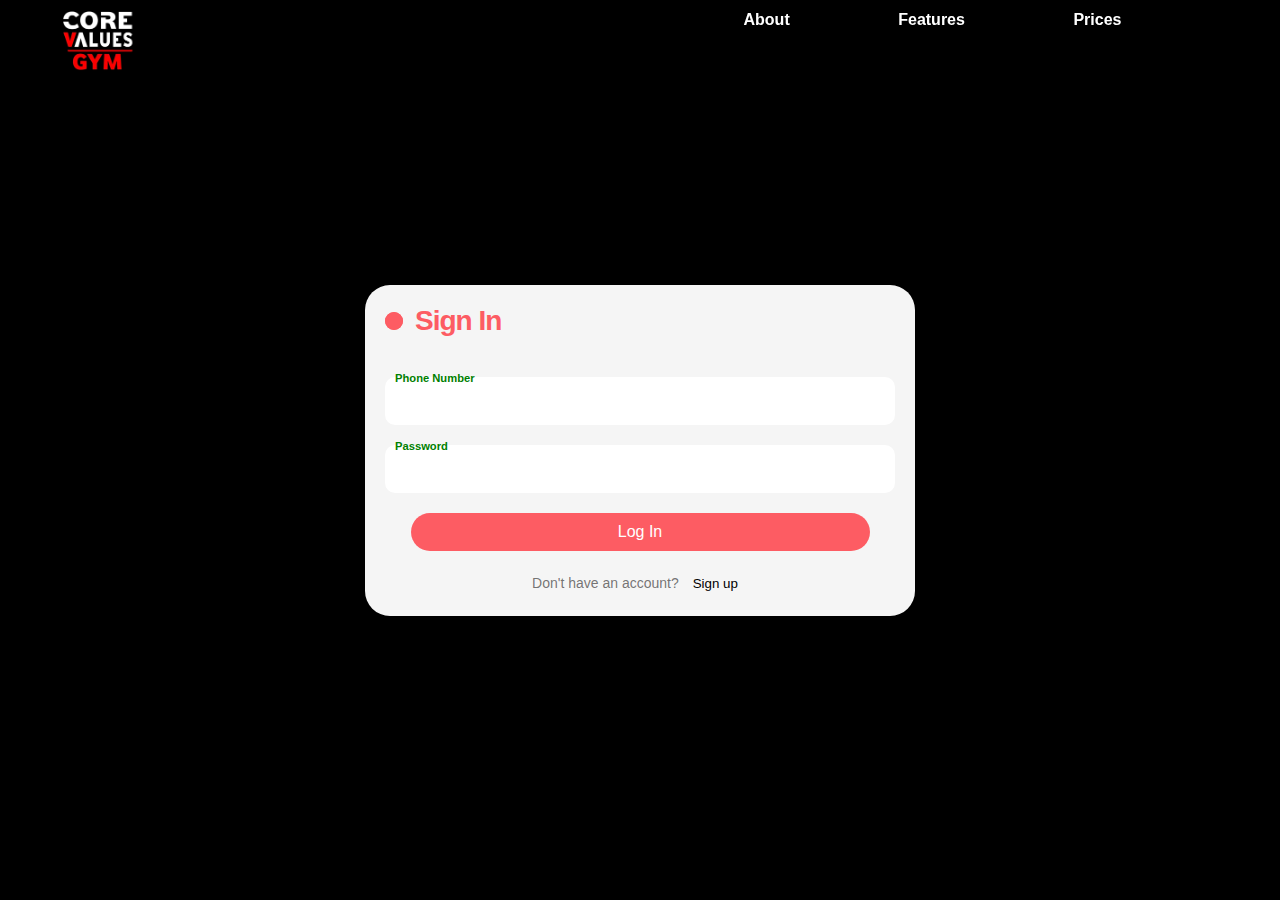
<file: core/form/form.html>
<!DOCTYPE html>
<html lang="en">

<head>
    <meta charset="UTF-8">
    <meta name="viewport" content="width=device-width, initial-scale=1.0">
    <title>CoreValues Gym</title>
    <!-- the style shhet -->
    <link rel="stylesheet" href="form.css">
    <link rel="stylesheet" href="../core.css">
    <!-- the icon -->
    <link rel="icon" href="../images/core.png">
    <!-- || FONT AWSOME LIBARAY FOR ICONS -->
    <link rel="stylesheet" href="https://cdnjs.cloudflare.com/ajax/libs/font-awesome/6.4.2/css/all.min.css">
    <link rel="preconnect" href="https://fonts.googleapis.com">
    <link rel="preconnect" href="https://fonts.gstatic.com" crossorigin>
</head>

<body class="form__body">
    <div class="warn hiddenl"><i class="fa-solid fa-xmark wran_icon"></i>
        <p class="warn__p"></p>
        <button class="warn__btn">Try Again</button>
    </div>
    <div class=" hiddenl to_login"><i class="fa-solid fa-check Check_icon"></i>
        <p class="to_login__p">Successfully Signed Up.</p>
        <button class="to_login__btn">LogIn Now</button>
    </div>
    <header class="header__div">
        <div class="container">
            <div class="img__div">
                <a href="../core.html">
                    <img src="../images/core2.png" alt="CoreValues Gym">
                </a>
            </div>
            <ul class="header__ul">
                <li><a href="../core.html#about">About</a></li>
                <li><a href="../core.html#features">Features</a></li>
                <li><a href="./core.html#Prices">Prices</a></li>
            </ul>
            <button class="header__icon">
                <div class="header__menu"></div></i>
            </button>
        </div>
    </header>
    <aside class="aside">
        <nav>
            <div class="aside__head aside__ele">
                <h4 class="h4__aside">Menu</h4>
                <button class="close_aside"></button>
            </div>
            <ul class="aside__ul">
                <li class="aside__ele "><a href="#about">About</a></li>
                <li class="aside__ele "><a href="#features">Features</a></li>
                <li class="aside__ele "><a href="#Prices">Prices</a></li>
            </ul>
        </nav>
    </aside>
    <div class="overlay hiddenl"></div>

    <form class="form hidden sing-up__form">
        <p class="title">Sign up</p>
        <div class="Form__username">
            <label>
                <input placeholder="" type="text" class="input" id="fName">
                <span>Firstname</span>
            </label>

            <label>
                <input placeholder="" type="text" class="input" id="lName">
                <span>Lastname</span>
            </label>
        </div>
        <label>
            <input placeholder="" type="tel" class="input" pattern="[0-9]{11}" id="phnone">
            <span>Phone Number</span>
        </label>
        <label>
            <input placeholder="" type="password" class="input" id="pass">
            <span>Password</span>
        </label>
        <label>
            <input placeholder="" type="password" class="input" id="cPass">
            <span>Confirm password</span>
        </label>
        <button class="submit signUpBtn" type="submit">Sign Up</button>
        <p class="signin">Already have an acount ? <button class="log__btns signin_btn">Sign in</button> </p>
    </form>

    <form class="form sing-in__form">
        <p class="title">Sign In</p>
        <label>
            <input placeholder="" type="tel" class="input" pattern="[0-9]{11}" id="phone">
            <span>Phone Number</span>
        </label>
        <label>
            <input placeholder="" type="password" class="input" id="password">
            <span>Password</span>
        </label>
        <button class="submit singInBtn">Log In</button>
        <p class="signin">Don't have an account?
            <button class="log__btns">Sign up</button>
        </p>
    </form>
    <script src="form.js"></script>
</body>

</html>
</file>
<file: core/form/form.css>
/* ||RESET */
*,
*::after,
*::before {
  padding: 0;
  margin: 0;
  box-sizing: border-box;
}

button {
  border: none;
  padding: 5px 10px;
  background-color: transparent;
  transition: 1s;
}

.log__btns:hover {
  cursor: pointer;
  text-decoration: underline;
  color: var(--main--color);
}

/* ||VARIABLES */
:root {
  --FF: "Montserrat", sans-serif;

  /* ||COLORS */
  --main--color: #fd5c63;
  --secondry--color: #960018;
  --third--color: #b3282d;
}

/* ||UTILITY CLASSES */
.overlay {
  position: fixed;
  top: 0;
  left: 0;
  width: 100%;
  height: 100%;
  background-color: rgba(0, 0, 0, 0.5);
  backdrop-filter: blur(2px);
  z-index: 100;
  transition: all 0.5s;
}

.hiddenl {
  visibility: hidden;
  opacity: 0;
}

/* ||BODY */

body {
  position: relative;
}

/* ||WARN*/
.warn {
  width: 350px;
  height: 250px;
  background-color: black;
  position: fixed;
  top: 50%;
  left: 50%;
  transform: translate(-50%, -50%);
  z-index: 11111;
  transition: .5s all;
}

.wran_icon {
  position: absolute;
  top: 17%;
  left: 50%;
  transform: translateX(-50%);
  font-size: 2.5em;
  color: var(--main--color);
  padding: 13px 17px;
  border: 2px var(--main--color) solid;
  border-radius: 50%;
}
.warn__p {
  color: whitesmoke;
  font-size: .8em;
  line-height: 20px;
  letter-spacing: 1px;
  text-align: center;
  position: absolute;
  top: 50%;
  left: 50%;
  transform: translateX(-50%);
  white-space: nowrap;
}

.warn__btn {
  position: absolute;
  bottom: 20%;
  left: 50%;
  transform: translateX(-50%);
  color: whitesmoke;
  padding: 10px 15px;
  cursor: pointer;
  border: none;
  background-color: var(--main--color);
  font-size: 1em;
  border-radius: 5px;
}

.warn__btn:hover {
  background-color: #b9484e;
}

.to_login{
  width: 350px;
  height: 250px;
  background-color: black;
  position: fixed;
  top: 50%;
  left: 50%;
  transform: translate(-50%, -50%);
  z-index: 1000;
}

.Check_icon {
  position: absolute;
  top: 17%;
  left: 50%;
  transform: translateX(-50%);
  font-size: 2.5em;
  color: rgb(7, 153, 7);
  padding: 13px 17px;
  border: 2px rgb(7, 153, 7) solid;
  border-radius: 50%;
}

.to_login__p {
  color: whitesmoke;
  font-size: .8em;
  line-height: 20px;
  letter-spacing: 1px;
  text-align: center;
  position: absolute;
  top: 50%;
  left: 50%;
  transform: translateX(-50%);
  white-space: nowrap;
}

.to_login__btn{
  position: absolute;
  bottom: 20%;
  left: 50%;
  transform: translateX(-50%);
  color: whitesmoke;
  padding: 10px 15px;
  cursor: pointer;
  border: none;
  background-color: var(--main--color);
  font-size: 1em;
  border-radius: 5px;
}

.to_login__btn:hover{
  color:rgb(6, 120, 6) ;
}

.form__body {
  background: black;
  display: flex;
  justify-content: center;
  height: 100vh;
  align-items: center;
  padding: 30px;
}

.form {
  display: flex;
  flex-direction: column;
  gap: 20px;
  max-width: 370px;
  background-color: whitesmoke;
  padding: 20px;
  border-radius: 25px;
  position: relative;
}

.title {
  font-size: 28px;
  color: var(--main--color);
  font-weight: 600;
  letter-spacing: -1px;
  position: relative;
  display: flex;
  align-items: center;
  padding-left: 30px;
  margin-bottom: 20px;
}

.title::before,
.title::after {
  position: absolute;
  content: "";
  height: 16px;
  width: 16px;
  border-radius: 50%;
  left: 0px;
  background-color: var(--main--color);
}

.title::before {
  width: 18px;
  height: 18px;
  background-color: var(--main--color);
}

.title::after {
  width: 18px;
  height: 18px;
  animation: pulse 1s linear infinite;
}

.message,
.signin {
  color: rgba(88, 87, 87, 0.822);
  font-size: 14px;
}

.signin {
  text-align: center;
}

.signin a {
  text-decoration: none;
  color: var(--main--color);
}

.signin a:hover {
  text-decoration: underline var(--main--color);
}

.Form__username {
  display: flex;
  width: 100%;
  gap: 25px;
}

.form label {
  position: relative;
}

.form label .input {
  width: 100%;
  padding: 10px 10px 20px 10px;
  outline: 0;
  border: none;
  border-radius: 10px;
  font-size: 1em;
}

.form label span {
  position: absolute;
  left: 10px;
  top: 15px;
  color: grey;
  font-size: 1em;
  font-weight: 500;
  cursor: text;
  transition: 0.3s ease;
}

.form label .input::placeholder + span {
  top: 15px;
  font-size: 0.9em;
}

.form label .input:focus + span,
.form label .input:valid + span {
  top: -5px;
  font-size: 0.7em;
  font-weight: 600;
}

.form label .input:valid + span {
  color: green;
}

.submit {
  border: none;
  outline: none;
  background-color: var(--main--color);
  padding: 10px;
  border-radius: 20px;
  color: #fff;
  font-size: 16px;
  transition: 1s ease;
  margin: 0 auto;
  width: 90%;
}

.submit:hover {
  transform: scale(1.1);
  cursor: pointer;
}

.sing-in__form {
  max-width: 650px;
  width: 550px;
  height: auto;
}

@keyframes pulse {
  from {
    transform: scale(0.9);
    opacity: 1;
  }

  to {
    transform: scale(1.8);
    opacity: 0;
  }
}
</file>
<file: core/core.css>
/* ||RESET */
*,
*::after,
*::before {
  padding: 0;
  margin: 0;
  box-sizing: border-box;
}

ul {
  list-style: none;
}

a {
  color: white;
  text-decoration: none;
}

img,
video {
  width: 100%;
  height: auto;
}

/* ||UTILITY CLASS */

.hidden {
  display: none;
}

/* ||VARIABLES */
:root {
  --FF: "Montserrat", sans-serif;

  /* ||COLORS */
  --main--color: #fd5c63;
  --secondry--color: #960018;
  --third--color: #b3282d;
}

/* ||GENERAL STYLES */
html {
  font-family: var(--FF);
  scroll-behavior: smooth;
}

body {
  width: 100%;
  height: 100%;
  position: relative;
}

.overlay {
  position: fixed;
  width: 100%;
  height: 100%;
  top: 0;
  background-color: rgba(0, 0, 0, 0.52);
  z-index: 1001;
}

.container {
  padding-left: 15px;
  padding-right: 15px;
  margin-left: auto;
  margin-right: auto;
}

.section {
  transition: transform 1s, opacity 1s;
}
.hidden--section {
  opacity: 0;
  transform: translateY(8rem);
}



/* Small */
@media (max-width: 768px) {
  .body {
    font-size: 10px;
  }
  .about__div {
    font-size: 9px;
  }
  footer {
    font-size: 10px;
  }
}
@media (min-width: 768px) {
  .container {
    width: 750px;
  }
  .body {
    font-size: 12px;
  }
  .about__div {
    font-size: 10px;
  }
}
/* Medium */
@media (min-width: 992px) {
  .container {
    width: 970px;
  }
  .body {
    font-size: 18px;
  }
  .about__div {
    font-size: 15px;
  }
}
/* Large */
@media (min-width: 1200px) {
  .container {
    width: 1170px;
  }
}


/* || SCROOL BAR */
::-webkit-scrollbar{
  width: 4px;
  height: 200px;
}

::-webkit-scrollbar-track{
  background-color: black;
}
::-webkit-scrollbar-thumb{
  background-color: #b3282dd5;
  border-radius: 30px;
}
::-webkit-scrollbar-thumb:hover{
  background-color: #b3282d;
}
/*  ||||||||||||||||||||||||||  SECTION 1  ||||||||||||||||||||||||||*/


/* || HEADER */
.header__div {
  position: fixed;
  width: 100%;
  z-index: 1000;
  top: 0;
  transition: 0.5s;
  /* margin-top: 20px; */
  padding: 10px 20px;
}
header .container {
  display: flex;
  justify-content: space-between;
  padding: 1px 0;
}

.sticky {
  position: fixed;
  background-color: rgb(0, 0, 0);
  max-height: 110px;
}
.img__div {
  width: 7vw;
  min-width: 75px;
}

.header__ul {
  display: flex;
  justify-content: space-evenly;
  width: 50%;
}
.header__ul li {
  color: white;
}
.header__ul li a {
  color: white;
  font-weight: 600;
  position: relative;
  padding: 5px;
}
.header__ul li a::after {
  position: absolute;
  content: "";
  height: 3px;
  width: 0;
  bottom: 0;
  left: 0;
  background-color: #af273e;
  transition: 0.3s;
}

.header__ul li a:hover::after {
  width: 100%;
}

.header__icon {
  width: 35px;
  height: 25px;
  background-color: transparent;
  border: transparent;
  position: relative;
  display: flex;
  justify-content: center;
  align-items: center;
  cursor: pointer;
}
.header__menu,
.header__icon::before,
.header__icon::after {
  position: absolute;
  width: 30px;
  height: 3px;
  background-color: white;
}

.header__icon::before,
.header__icon::after {
  content: "";
}

.header__icon::before {
  transform: translateY(-10px);
}
.header__icon::after {
  transform: translateY(10px);
}

@media (max-width: 992px) {
  .header__ul {
    display: none;
  }
}
@media (min-width: 992px) {
  .header__icon {
    display: none;
  }
}

/* ||ASIDE */
.aside {
  position: fixed;
  right: 0;
  top: 0;
  height: 100vh;
  color: white;
  background-color: rgb(0, 0, 0);
  width: 0;
  max-width: 300px;
  z-index: 1100;
  transition: 0.75s ease-in-out;
}

.aside__head {
  display: flex;
  flex-flow: row nowrap;
  justify-content: space-between;
  padding: 10px 20px 0 10px;
}

.close_aside {
  background-color: transparent;
  border: none;
  width: 40px;
  height: 40px;
  display: flex;
  justify-content: center;
  align-items: center;
  position: relative;
  cursor: pointer;
}

.close_aside::after,
.close_aside::before {
  position: absolute;
  content: "";
  width: 17px;
  height: 5px;
  background-color: whitesmoke;
  top: 10px;
  font-weight: 800;
}
.close_aside::after {
  transform: rotate(45deg);
}
.close_aside::before {
  transform: rotate(-45deg);
}

.aside__ele {
  position: relative;
  padding: 10px;
}

.aside__ele::after {
  position: absolute;
  content: "";
  bottom: 0;
  left: 10px;
  width: 95%;
  height: 2px;
  background-color: rgba(245, 245, 245, 0.557);
  transition: 1s;
}

.aside__ele:hover::after {
  width: 0;
}

.aside nav {
  padding: 5px 10px;
  transition: ease 1s;
}
.aside li {
  margin: 10px 0;
}
.aside li a {
  color: white;
}
/* || VIDEO SECTION */
.video__div {
  background-color: black;
  position: fixed;
  top: 0;
  left: 0;
  width: 100%;
  height: 100%;
  overflow: hidden;
  z-index: -1;
}
.video {
  filter: brightness(0.5);
  position: fixed;
  top: 0;
  left: 0;
  min-width: 100%;
  height: 90%;
  z-index: -1;
  object-fit: cover;
  margin-top: 30px;
}

/* || VIDEO_CONTENT */
.videocontent__div {
  position: relative;
  top: 50%;
  transform: translateY(-50%);
  width: 100%;
}

.video__h2 {
  color: whitesmoke;
  font-size: 2em;
  line-height: 1.3em;
  opacity: 0;
  transition: transform 0.75s ease;
  transform: translateY(-30%);
}

.video__h2_show {
  opacity: 1;
  transform: translateY(0);
}

.video__span {
  position: relative;
  padding: 5px;
  opacity: 1;
}

.video__span::after {
  position: absolute;
  content: "";
  top: 0;
  left: 0;
  width: 100%;
  height: 100%;
  background-color: var(--secondry--color);
  z-index: -1;
  transform: scale(1.07, 1.05) skewX(-15deg);
  /* transition: 0.75s; */
}

/* || video_btn */
.video__btn {
  padding: 1em 2em;
  border: none;
  border-radius: 5px;
  font-weight: bold;
  letter-spacing: 3px;
  text-transform: uppercase;
  cursor: pointer;
  color: var(--main--color);
  transition: all 1000ms;
  font-size: 0.8em;
  font-weight: 600;
  position: relative;
  overflow: hidden;
  outline: 2px solid var(--secondry--color);
  background-color: transparent;
  margin-top: 25px;
  opacity: 0;
  transform: translateY(-40%);
  transition: transform 1.5s ease;
}
.video__btn_show {
  opacity: 1;
  transform: translateY(0);
}
.video__btn:hover {
  color: #ffffff;
  box-shadow: 4px 5px 17px -4px #268391;
}

.video__btn::before {
  content: "";
  position: absolute;
  left: -50px;
  top: 0;
  width: 0;
  height: 100%;
  background-color: var(--secondry--color);
  transform: skewX(45deg);
  z-index: -1;
  transition: 1s;
}


.video__btn:hover::before {
  width: 200%;
}

main {
  margin-top: 100vh;
}

/*  ||||||||||||||||||||||||||  SECTION 2  ||||||||||||||||||||||||||*/
/* || ABOUT SECTION  */
.about__div {
  position: relative;
  color: whitesmoke;
  /* background: linear-gradient(to right, #8f4145, #690113); */
  background-color: var(--third--color);
  height: 80vh;
  width: 100%;
  overflow: hidden;
}

.about__div .container {
  position: relative;
  top: 50%;
  transform: translateY(-50%);
}

.about__left {
  display: flex;
  flex-flow: nowrap column;
  justify-content: space-between;
  align-items: flex-start;
  width: 50%;
  height: 100%;
}

.about__left h2 {
  font-family: "Anton", sans-serif;
  font-weight: 400;
  font-style: italic;
  color: rgb(236, 234, 234);
  font-size: 3em;
  letter-spacing: 1px;
  line-height: 52px;
}

.about__left__p {
  margin-top: 20px;
  font-weight: 700;
  width: 80%;
  letter-spacing: 1px;
  line-height: 30px;
}

.about__div img {
  position: absolute;
  right: -120px;
  top: 0;
  width: 50%;
  height: 100%;
  min-width: 600px;
  filter: brightness(0.8);
  transition: transform 0.8s ease;
  clip-path: polygon(1% 0, 90% 0, 100% 100%, 20% 100%);
}
@media (max-width: 768px) {
  .about__div {
    display: flex;
    flex-direction: column;
    justify-content: center;
    align-items: center;
    height: auto;
  }
  .about__div .container {
    margin-top: 220px;
    top: 0%;
  }
  .about__left {
    width: 100%;
    align-items: center;
  }
  .about__left h2 {
    text-align: center;
    width: 100%;
  }
  .about__img__div {
    display: none;
  }
}
/* || ABOUT BUTTON */
.about__btn {
  padding: 1.3em 3em;
  font-size: 12px;
  text-transform: uppercase;
  letter-spacing: 2.5px;
  font-weight: 500;
  color: whitesmoke;
  background-color: black;
  border: none;
  border-radius: 45px;
  box-shadow: 0px 8px 15px rgba(0, 0, 0, 0.1);
  transition: all 0.3s ease 0s;
  cursor: pointer;
  outline: none;
  margin-top: 30px;
}

.about__btn:hover {
  background-color: var(--third--color);
  box-shadow: 0px 10px 20px rgba(0, 0, 0, 0.222);
  color: #fff;
  transform: translateY(-7px);
}

.about__btn:active {
  transform: translateY(-1px);
}

/*  ||||||||||||||||||||||||||  SECTION 3 ||||||||||||||||||||||||||*/

/* ||FEATURES SECTIONS */
.features__div {
  height: auto;
  background-color: black;
  color: white;
  padding: 30px;
}
.features__div .container{
  margin-bottom: 30px;
}

.section__title {
  font-family: "Anton", sans-serif;
  font-weight: 200;
  color: rgb(236, 234, 234);
  font-size: 2em;
  letter-spacing: 2px;
  line-height: 52px;
  margin: 50px auto;
  position: relative;
  text-align: center;
  width: fit-content;
}

.section__title::after,
.section__title::before {
  position: absolute;
  content: "";
  width: 0;
  bottom: -10px;
  height: 3px;
  background-color: var(--third--color);
  transition: 0.5s;
}
.section__title::before {
  top: -10px;
  left: 0;
}
.section__title::after {
  bottom: -10px;
  right: 0;
}

.section__title:hover::before,
.section__title:hover::after {
  width: 100%;
}

.features__bottom {
  display: flex;
  flex-flow: row wrap;
  justify-content: space-between;
  align-items: center;
  gap: 30px;
  margin-top: 40px;
}
.features__card {
  position: relative;
  width: 25%;
  min-width: 200px;
  margin: 0 auto;
}

.card__info {
  position: absolute;
  top: 50%;
  left: 5%;
  transform: translateY(-50%);
  background-color: rgba(0, 0, 0, 0.521);
  width: 90%;
  height: 90%;
  display: flex;
  justify-content: center;
  align-items: center;
  transition: 1s;
  opacity: 0;
}

.card__info p {
  font-size: 1.1em;
  font-weight: 600;
}
.features__card:hover .card__info {
  opacity: 1;
}

/* ||PRICE CARDS */
.price__div {
  color: whitesmoke;
  height: auto;
  min-height: 80vh;
  background-color: black;
  padding: 80px 0;
}

.price__div .container {
  display: flex;
  justify-content: space-around;
  align-items: center;
  flex-wrap: wrap;
  height: 100%;
  gap: 80px 30px;
  margin-top: 80px;
}

/* ||CARDS  */
.price__card {
  height: auto;
  min-height: 550px;
  width: 30%;
  min-width: 240px;
  background-color: rgba(24, 24, 24, 0.956);
  display: flex;
  flex-flow: column nowrap;
  justify-content: space-between;
  align-items: center;
  margin: 0 auto;
  padding: 50px 30px;
  transition: 0.75s;
  border: 1px solid rgba(128, 128, 128, 0.173);
  border-radius: 10px;
  position: relative;
}

.price__card::before {
  position: absolute;
  content: "";
  width: 100%;
  height: 0%;
  bottom: 0;
  background-color: rgba(57, 57, 57, 0.173);
  transition: 0.5s;
}

.price__card:hover::before {
  height: 100%;
}

.price__card__top {
  position: relative;
  display: flex;
  flex-flow: column nowrap;
  justify-content: space-between;
  align-items: center;
  height: 18%;
  width: 100%;
}

.price__card__top::before {
  position: absolute;
  bottom: -50px;
  content: "";
  width: 100%;
  height: 2px;
  background-color: rgba(128, 128, 128, 0.494);
}

/* ||INSIDE THE CARD  */
.interval {
  font-size: 1.4em;
  font-weight: 800;
  letter-spacing: 1.2px;
  color: whitesmoke;
}

.price {
  color: #fd5c63;
  font-weight: 800;
  letter-spacing: 1.2px;
  font-size: 1.5em;
  margin-top: 15px;
}

.card__feature {
  display: flex;
  align-items: flex-start;
  margin-top: 7px;
}

/* ||PRICE__CARD--BTN */
.animated-button {
  position: relative;
  display: inline-block;
  padding: 10px 22px;
  border: none;
  font-size: 16px;
  background-color: transparent;
  border-radius: 100px;
  font-weight: 600;
  color: #ffffff40;
  box-shadow: 0 0 0 2px #ffffff20;
  cursor: pointer;
  overflow: hidden;
  transition: all 1s cubic-bezier(0.23, 1, 0.32, 1);
}

.animated-button span:last-child {
  position: absolute;
  top: 50%;
  left: 50%;
  transform: translate(-50%, -50%);
  width: 20px;
  height: 20px;
  background-color: var(--third--color);
  border-radius: 50%;
  opacity: 0;
  transition: all 0.8s cubic-bezier(0.23, 1, 0.32, 1);
}

.animated-button span:first-child {
  position: relative;
  z-index: 1;
}

.animated-button:hover {
  box-shadow: 0 0 0 5px var(--third--color);
  color: #ffffff;
}

.animated-button:active {
  scale: 0.95;
}

.animated-button:hover span:last-child {
  width: 150px;
  height: 150px;
  opacity: 1;
}

/* ||MIDDLE__CARD */

.price__card__Middle {
  display: flex;
  flex-flow: column nowrap;
  justify-content: space-between;
  height: 50%;
  margin: 70px 0 20px 0;
}

.price__card:nth-child(2) {
  border: 2px solid var(--secondry--color);
}

.price__card:nth-child(2) .price__card__top::after,
.price__card:nth-child(3) .price__card__top::after {
  position: absolute;
  bottom: -40px;
  /* width: 100%; */
  height: fit-content;
  padding: 5px;
  border-radius: 10px;
  width: fit-content;
  text-align: center;
  background-color: var(--main--color);
  color: whitesmoke;
  font-size: 1em;
  font-weight: 500;
}
.price__card:nth-child(2) .price__card__top::after {
  content: "Save 35%";
}
.price__card:nth-child(3) .price__card__top::after {
  content: "Save 40%";
}

.price__card:nth-child(2)::after {
  position: absolute;
  content: "MOST POPULAR";
  top: -20px;
  background-color: rgb(45, 42, 42);
  color: #fd5c63;
  padding: 10px 25px;
  font-size: 1.1em;
  font-weight: 700;
  letter-spacing: 2px;
  border-radius: 15px;
}

/* ||CARD__ICONS */
.correct__icon {
  color: green;
  margin-right: 15px;
  font-size: 17px;
}
.wrong__icon {
  color: var(--main--color);
  margin-right: 15px;
  font-size: 20px;
}

/* ||FOOTER */
footer {
  min-height: 60vh;
  background-color: var(--third--color);
  display: flex;
  justify-content: space-around;
  align-items: center;
  letter-spacing: 1px;
  position: relative;
}

footer .container {
  display: flex;
  justify-content: space-between;
  align-items: center;
  flex-wrap: wrap;
  min-height: 30vh;
  height: auto;
  gap: 50px 0;
  padding: 50px 0;
}

/* ||FOOTER--SECTIONS */
.footer__left,
.footer__mid,
.footer__rigth {
  display: flex;
  flex-direction: column;
  min-width: 250px;
  margin: 0 auto;
  text-align: center;
}

.footer__bottom {
  display: flex;
  flex-direction: column;
  gap: 30px;
}

/* FOOTER--ELEMENTS */
.footer__h4 {
  margin-bottom: 30px;
  font-size: 1.3em;
  font-weight: 700;
}

footer p,
footer a {
  font-weight: 500;
  color: whitesmoke;
}

.footer__icons {
  font-size: 1.5em;
  color: whitesmoke;
}
.footer__icons i {
  transition: 0.75s;
}

.footer__icons i:hover {
  color: black;
}

.footer__icons a {
  margin-right: 15px;
}

.footer__button,
.footer__img {
  position: absolute;
}

.footer__button {
  bottom: 20px;
}
.footer__button button {
  background-color: #000000;
  color: whitesmoke;
  border: none;
  border-radius: 20px;
  padding: 15px 25px;
  font-size: 1.1em;
  transition: 0.75s;
  cursor: pointer;
}

.footer__button button:hover {
  background-color: transparent;
  transform: translateY(-10%);
}

.footer__img {
  top: 20px;
  left: 12%;
  width: 60px;
  animation: footer__img 3s ease-in-out infinite;
}

@keyframes footer__img {
  0%,
  100% {
    transform: translateY(0);
  }
  50% {
    transform: translateY(-10px);
  }
}
.footer__link {
  transition: 1s;
  font-weight: bolder;
}
.footer__link:hover {
  color: rgb(222, 222, 222);
  transform: translateX(4%);
}
</file>
